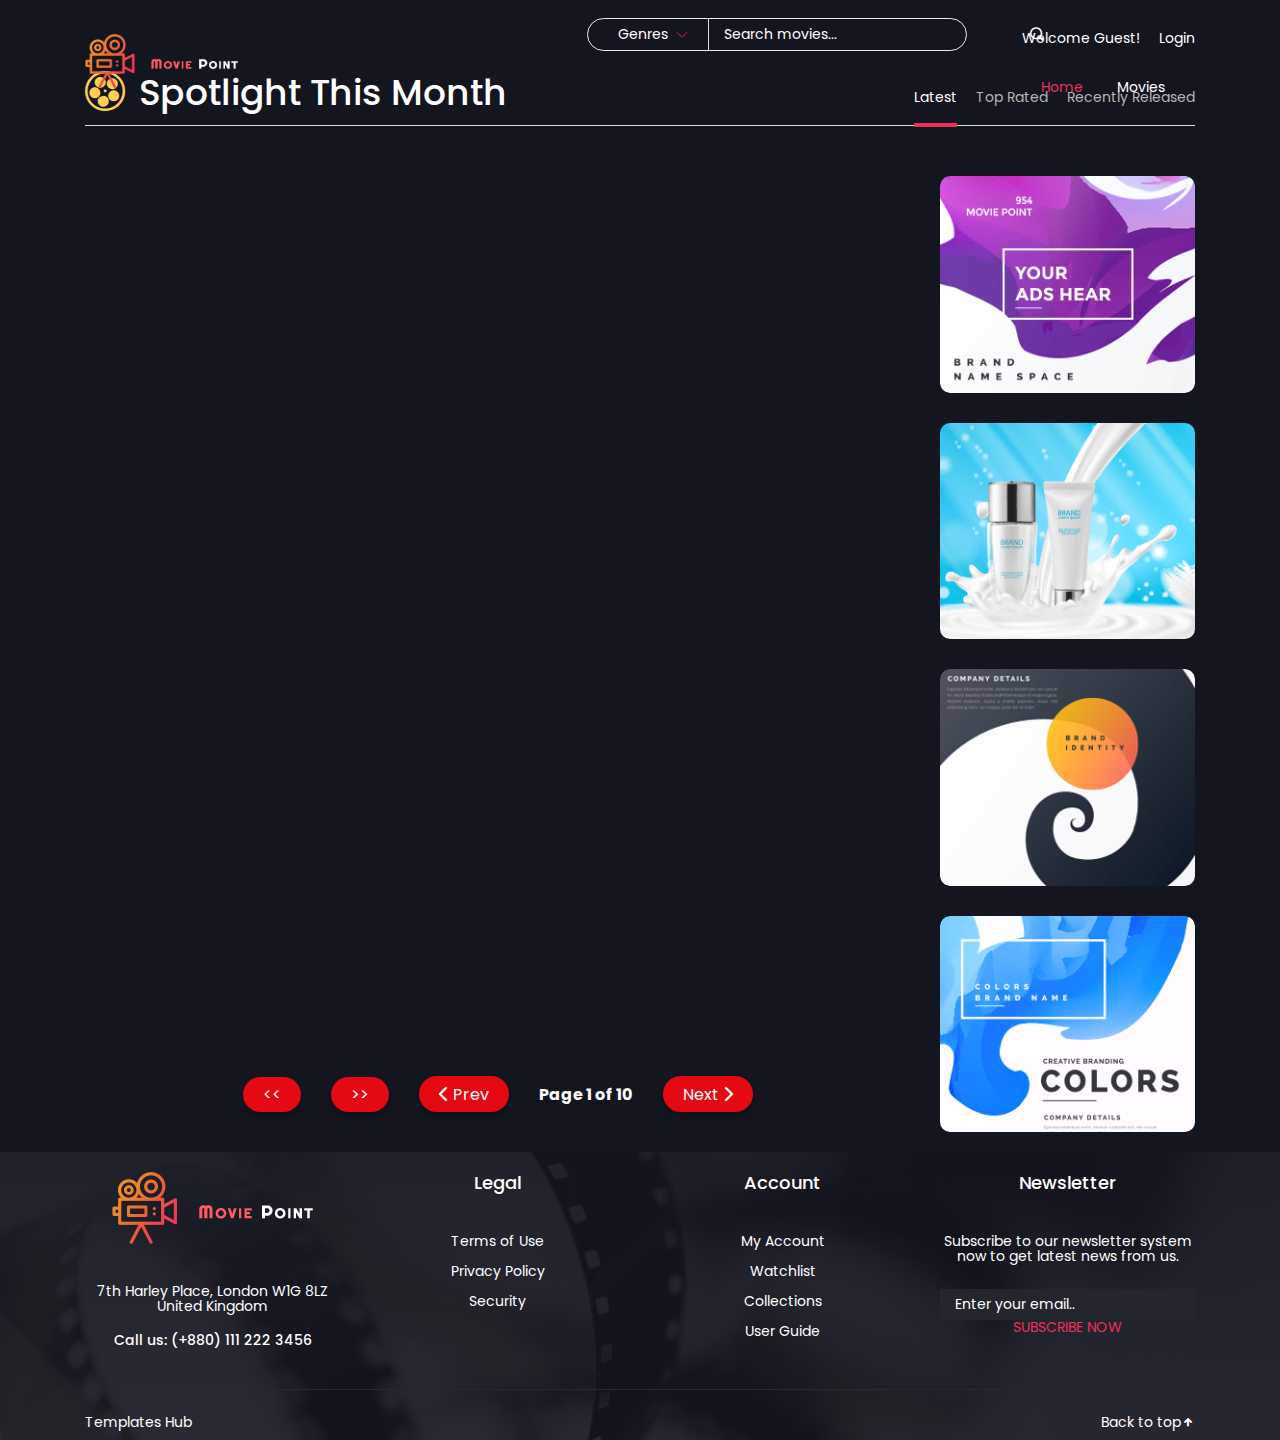
<file: index.html>
<!DOCTYPE html>
<html lang="zxx">
  <head>
    <meta charset="UTF-8" />
    <meta http-equiv="X-UA-Compatible" content="IE=edge" />
    <meta name="viewport" content="width=device-width, initial-scale=1" />
    <title>Moviepoint - Online Movie,Vedio and TV Show HTML Template</title>
    <!-- Favicon Icon -->
    <link rel="icon" type="image/png" href="assets/img/favcion.png" />
    <!-- Bootstrap CSS -->
    <link
      rel="stylesheet"
      type="text/css"
      href="assets/css/bootstrap.min.css"
      media="all"
    />
    <!-- Slick nav CSS -->
    <link
      rel="stylesheet"
      type="text/css"
      href="assets/css/slicknav.min.css"
      media="all"
    />
    <!-- Iconfont CSS -->
    <link
      rel="stylesheet"
      type="text/css"
      href="assets/css/icofont.css"
      media="all"
    />
    <!-- Owl carousel CSS -->
    <link rel="stylesheet" type="text/css" href="assets/css/owl.carousel.css" />
    <!-- Popup CSS -->
    <link
      rel="stylesheet"
      type="text/css"
      href="assets/css/magnific-popup.css"
    />
    <!-- Main style CSS -->
    <link
      rel="stylesheet"
      type="text/css"
      href="assets/css/style.css"
      media="all"
    />
    <!-- Responsive CSS -->
    <link
      rel="stylesheet"
      type="text/css"
      href="assets/css/responsive.css"
      media="all"
    />
    <!-- Add Font Awesome to your HTML head -->
    <link
      rel="stylesheet"
      href="https://cdnjs.cloudflare.com/ajax/libs/font-awesome/6.4.0/css/all.min.css"
    />
    <style>
      #pagination {
        display: flex;
        justify-content: center;
        align-items: center;
        gap: 15px;
        margin-top: 30px;
      }

      #pagination button {
        padding: 10px 20px;
        background-color: #e50914; /* Netflix-style red */
        color: white;
        border: none;
        border-radius: 25px;
        font-size: 16px;
        cursor: pointer;
        transition: background-color 0.3s ease, transform 0.2s ease;
        box-shadow: 0 4px 6px rgba(0, 0, 0, 0.2);
      }

      #pagination button:hover:not(:disabled) {
        background-color: #ff1a1a;
        transform: translateY(-2px);
      }

      #pagination button:disabled {
        background-color: #555;
        cursor: not-allowed;
        opacity: 0.6;
      }

      #pageInfo {
        font-weight: bold;
        font-size: 16px;
        color: #fff;
      }
      #load-more-btn {
        padding: 10px 25px;
        background-color: #e50914;
        color: white;
        border: none;
        border-radius: 25px;
        font-size: 16px;
        cursor: pointer;
        transition: background 0.3s ease, transform 0.2s ease;
        box-shadow: 0 3px 6px rgba(0, 0, 0, 0.2);
      }

      #load-more-btn:hover {
        background-color: #ff1a1a;
        transform: translateY(-2px);
      }
      .portfolio-item {
        display: flex;
        flex-wrap: wrap;
        min-height: auto !important; /* ensure no fixed height */
      }
      /* Style for the page numbers container */
      #pageNumbers span {
        padding: 0 10px;
        font-size: 18px;
        color: #333;
        display: inline-block;
      }

      /* Style the ellipsis (three dots) */
      .page-ellipsis {
        font-size: 24px;
        color: #007bff; /* Blue color for ellipses */
        font-weight: bold;
        padding: 0 15px; /* Space around the ellipses */
        cursor: default; /* Makes it unclickable */
        background-color: #f0f0f0; /* Light background to make it stand out */
        border-radius: 4px; /* Slight round edges */
        margin: 0 5px; /* Space around the ellipses */
      }

      /* Add hover effect on ellipses (optional) */
      .page-ellipsis:hover {
        background-color: #d6d6d6; /* Slightly darker background on hover */
        color: #0056b3; /* Darker blue color on hover */
      }
    </style>

    <!--[if lt IE 9]>
      <script src="https://oss.maxcdn.com/html5shiv/3.7.3/html5shiv.min.js"></script>
      <script src="https://oss.maxcdn.com/respond/1.4.2/respond.min.js"></script>
    <![endif]-->
  </head>
  <body>
    <!-- Page loader -->
    <div id="preloader"></div>
    <!-- header section start -->
    <header class="header">
      <div class="container">
        <div class="header-area">
          <div class="logo">
            <a href="index-2.html"
              ><img src="assets/img/logo.png" alt="logo"
            /></a>
          </div>
          <div class="header-right">
            <form action="#" style="margin-right: 40px">
              <select id="genres">
                <option value="All">Genres</option>
              </select>
              <input
                type="text"
                id="search-input"
                placeholder="Search movies..."
              />
              <button
                id="search-btn"
                style="padding-left: 20px; padding-right: 20px"
              >
                <i class="icofont icofont-search"></i>
              </button>
            </form>
            <ul>
              <li><a href="#">Welcome Guest!</a></li>
              <li><a class="login-popup" href="#">Login</a></li>
            </ul>
          </div>
          <div class="menu-area">
            <div class="responsive-menu"></div>
            <div class="mainmenu">
              <ul id="primary-menu">
                <li><a class="active" href="index.html">Home</a></li>
                <li><a href="top-movies.html" id="movies">Movies</a></li>
              </ul>
            </div>
          </div>
        </div>
      </div>
    </header>
    <div class="login-area">
      <div class="login-box">
        <a href="#"><i class="icofont icofont-close"></i></a>
        <h2>LOGIN</h2>
        <form action="#">
          <h6>USERNAME OR EMAIL ADDRESS</h6>
          <input type="text" />
          <h6>PASSWORD</h6>
          <input type="text" />
          <div class="login-remember">
            <input type="checkbox" />
            <span>Remember Me</span>
          </div>
          <div class="login-signup">
            <span>SIGNUP</span>
          </div>
          <a href="#" class="theme-btn">LOG IN</a>
          <span>Or Via Social</span>
          <div class="login-social">
            <a href="#"><i class="icofont icofont-social-facebook"></i></a>
            <a href="#"><i class="icofont icofont-social-twitter"></i></a>
            <a href="#"><i class="icofont icofont-social-linkedin"></i></a>
            <a href="#"><i class="icofont icofont-social-google-plus"></i></a>
            <a href="#"><i class="icofont icofont-camera"></i></a>
          </div>
        </form>
      </div>
    </div>
    <!-- header section end -->
    <!-- hero area start -->
    <section class="hero-area" id="home">
      <div class="container">
        <div class="hero-area-slider" id="row"></div>
      </div>
    </section>
    <!-- hero area end -->
    <!-- portfolio section start -->
    <section class="portfolio-area pt-60">
      <div class="container">
        <div class="row flexbox-center">
          <div class="col-lg-6 text-center text-lg-left">
            <div class="section-title">
              <h1>
                <i class="icofont icofont-movie"></i> Spotlight This Month
              </h1>
            </div>
          </div>
          <div class="col-lg-6 text-center text-lg-right">
            <div class="portfolio-menu">
              <ul>
                <li data-filter="*" class="active" id="latest">Latest</li>
                <li data-filter=".top" id="top">Top Rated</li>
                <li data-filter=".released" id="recent">Recently Released</li>
              </ul>
            </div>
          </div>
        </div>
        <hr />
        <div class="row">
          <div class="col-lg-9">
            <div class="row portfolio-item" id="portfolio"></div>

            <div id="pagination" style="text-align: center; margin-top: 950px">
              <button id="firstBtn"><<</button>
              <div id="pageNumbers" style="display: inline-block"></div>
              <button id="lastBtn">>></button>
              <br />
              <br />
              <button id="prevBtn">
                <i class="fas fa-chevron-left"></i> Prev
              </button>
              <span id="pageInfo" style="margin: 0 15px">Page 1 of 10</span>
              <button id="nextBtn">
                Next <i class="fas fa-chevron-right"></i>
              </button>
            </div>
          </div>
          <div class="col-lg-3 text-center text-lg-left">
            <div class="portfolio-sidebar">
              <img src="assets/img/sidebar/sidebar1.png" alt="sidebar" />
              <img src="assets/img/sidebar/sidebar2.png" alt="sidebar" />
              <img src="assets/img/sidebar/sidebar3.png" alt="sidebar" />
              <img src="assets/img/sidebar/sidebar4.png" alt="sidebar" />
            </div>
          </div>
        </div>
      </div>
    </section>
    <!-- portfolio section end -->

    <!-- footer section start -->
    <footer class="footer" id="footer">
      <div class="container">
        <div class="row">
          <div class="col-lg-3 col-sm-6">
            <div class="widget">
              <img src="assets/img/logo.png" alt="about" />
              <p>7th Harley Place, London W1G 8LZ United Kingdom</p>
              <h6><span>Call us: </span>(+880) 111 222 3456</h6>
            </div>
          </div>
          <div class="col-lg-3 col-sm-6">
            <div class="widget">
              <h4>Legal</h4>
              <ul>
                <li><a href="#">Terms of Use</a></li>
                <li><a href="#">Privacy Policy</a></li>
                <li><a href="#">Security</a></li>
              </ul>
            </div>
          </div>
          <div class="col-lg-3 col-sm-6">
            <div class="widget">
              <h4>Account</h4>
              <ul>
                <li><a href="#">My Account</a></li>
                <li><a href="#">Watchlist</a></li>
                <li><a href="#">Collections</a></li>
                <li><a href="#">User Guide</a></li>
              </ul>
            </div>
          </div>
          <div class="col-lg-3 col-sm-6">
            <div class="widget">
              <h4>Newsletter</h4>
              <p>
                Subscribe to our newsletter system now to get latest news from
                us.
              </p>
              <form action="#">
                <input type="text" placeholder="Enter your email.." />
                <button>SUBSCRIBE NOW</button>
              </form>
            </div>
          </div>
        </div>
        <hr />
      </div>
      <div class="copyright">
        <div class="container">
          <div class="row">
            <div class="col-lg-6 text-center text-lg-left">
              <div class="copyright-content">
                <p>
                  <a target="_blank" href="https://www.templateshub.net"
                    >Templates Hub</a
                  >
                </p>
              </div>
            </div>
            <div class="col-lg-6 text-center text-lg-right">
              <div class="copyright-content">
                <a href="#" class="scrollToTop">
                  Back to top<i class="icofont icofont-arrow-up"></i>
                </a>
              </div>
            </div>
          </div>
        </div>
      </div>
    </footer>
    <!-- footer section end -->
    <!-- jquery main JS -->
    <script src="assets/js/jquery.min.js"></script>
    <!-- Bootstrap JS -->
    <script src="assets/js/bootstrap.min.js"></script>
    <!-- Slick nav JS -->
    <script src="assets/js/jquery.slicknav.min.js"></script>
    <!-- owl carousel JS -->
    <script src="assets/js/owl.carousel.min.js"></script>
    <!-- Popup JS -->
    <script src="assets/js/jquery.magnific-popup.min.js"></script>
    <!-- Isotope JS -->
    <script src="assets/js/isotope.pkgd.min.js"></script>
    <!-- main JS -->
    <script src="assets/js/main.js"></script>
    <script src="script.js"></script>
    <style>
      #scroll-loading {
        position: relative;
        margin-bottom: 20px;
        left: auto;
        transform: none;
        display: none; /* Initially hidden */
        z-index: auto;
      }

      footer {
        position: relative;
        margin-top: 20px;
        width: 100%;
        padding: 20px;
        background-color: #333;
        color: #fff;
        text-align: center;
        z-index: auto;
      }

      body {
        padding-bottom: 0;
      }
    </style>
  </body>
</html>
</file>
<file: assets/css/responsive.css>
@media only screen and (max-width: 1350px){
	.news-slider .single-news {
		max-width: 880px;
	}
}
@media only screen and (max-width: 1285px){
	.news-prev,
	.news-next,
	.thumb-prev,
	.thumb-next,
	.hero-area-slider {
		max-width: 880px;
	}
	.hero-area-content > img {
		margin-top: -80px;
	}
	.hero-area-slide {
		margin: 280px 15px 50px;
		padding-top: 35px;
	}
	.thumb-prev {
		left: -645px;
	}
	.thumb-next {
		right: -645px;
	}
}
@media only screen and (max-width: 1199px){
	.thumb-prev,
	.thumb-next,
	.hero-area-slider {
		max-width: 750px;
	}
	.hero-area-content .review {
		margin: 5px 0 25px;
	}
	.hero-area-content > img {
		margin-top: 0;
	}
	.hero-area-slide {
		padding: 20px 0;
		align-items: center;
	}
	.thumb-prev {
		left: -530px;
		bottom: 30px;
	}
	.thumb-next {
		right: -530px;
		bottom: 30px;
	}
	.slide-trailor h3 {
		margin-right: 10px;
		font-size: 18px;
	}
	.portfolio-content h2 {
		font-size: 18px;
	}
	.details-comment p {
		flex: 4;
	}
	.buy-ticket-area {
    padding: 90px 35px 50px;
}
}
@media only screen and (max-width: 1100px){
	.news-prev,
	.news-next,
	.news-slider .single-news {
		max-width: 750px;
	}
	.news-content {
		right: 230px;
	}
	.news-next {
		margin-left: -620px;
	}
	.news-prev {
		margin-right: -620px;
	}
}
@media only screen and (max-width: 1070px){
	.thumb-prev, .thumb-next, .hero-area-slider {
		max-width: 730px;
	}
	.news-prev, .news-next, .news-slider .single-news {
		max-width: 730px;
	}
}
@media only screen and (max-width: 991px){
	.mainmenu {
		display: none;
	}
	.responsive-menu,
	.slicknav_menu {
		display: block;
	}
	ul.slicknav_nav {
		position: absolute;
		background: #000;
		right: 10px;
		top: 100%;
		z-index: 9;
		border: 2px solid #fff;
		padding: 10px;
		margin-top: 8px;
	}
	.slicknav_nav .slicknav_row:hover {
		-webkit-border-radius: 0;
		-moz-border-radius: 0;
		border-radius: 0;
		background: transparent;
	}
	.menu-area li a > i {
		display: none;
	}
	.menu-area {
		position: relative;
	}
	.slicknav_menu .slicknav_menutxt {
		display: none;
	}
	.slicknav_menu .slicknav_icon {
		margin: 0;
	}
	.slicknav_nav a {
		border: 1px solid transparent;
	}
	.slicknav_nav a:hover {
		background: transparent;
		border-radius: 0;
		color: #fff;
	}
	.slicknav_nav .theme-btn:hover {
		border-radius: 35px;
	}
	.hero-area-thumb,.news-thumb {
		display: none;
	}

	.hero-area-slide {
		margin: 200px 0 0;
	}
	.news-slider .single-news {
		max-width: 690px;
	}

	.header-right {
		order: -1;
		grid-column: span 12;
		text-align: center;
		display: inline-block;
	}

	.header-right form {
		margin: 0;
		display: inline-block;
	}

	.header-right ul {
		display: inline-block;
	}

	.logo {
		grid-column: span 3;
		grid-row: span 1;
	}

	.menu-area {
		grid-column: span 9;
	}

	.hero-area {
		padding-bottom: 70px;
	}

	.portfolio-sidebar img {
		padding-left: 15px;
		padding-right: 15px;
	}

	.video-text {
		padding: 10px 15px;
	}

	.video-text h2 {
		font-size: 18px;
	}

	.video-text .review {
		margin: 3px 0 0;
	}

	.popup-youtube i {
		width: 40px;
		height: 40px;
		line-height: 40px;
		font-size: 14px;
	}
	.transformers-box .transformers-content img {
		margin: auto;
	}
	.mtr-30 {
		margin-top: 30px;
	}
	.slicknav_nav a.theme-btn {
    text-align: center;
}
.buy-ticket-box ul::before {
	display: none;
}
}
@media only screen and (max-width: 767px){
	.news-slider .single-news {
		max-width: 510px;
	}
	.news-content {
    right: 20px;
    left: 20px;
    bottom: 45px;
}

.news-date {
    left: 20px;
}

.single-news a {
    right: auto;
    left: 20px;
    bottom: 15px;
}

.logo {
    grid-column: span 5;
}

.menu-area {
    grid-column: span 7;
}

.hero-area-content.pr-50 {
    margin-left: 0;
    padding: 10px 20px;
}

.hero-area-slide {
    margin-top: 230px;
}
.section-title h1 {
	font-size: 28px;
}
.breadcrumb-area-content h1 {
    font-size: 28px;
}
.breadcrumb-area {
    padding: 250px 0 120px;
}
.details-comment {
    display: block;
    text-align: center;
}

.details-comment a {
    margin-bottom: 10px;
}
.details-comment p {
    margin-left: 0;
}
.ticket-box-table {
    flex-wrap: wrap;
    justify-content: start;
    padding-top: 5px;
}

.ticket-box-table table:not(.ticket-table-seat) {
    width: 15%;
    text-align: center;
}

.ticket-box-table table.ticket-table-seat {
    width: 42%;
}

.ticket-box-table table {
    margin-top: 20px;
}





}
@media only screen and (max-width: 576px){
	header.header {
    padding-left: 15px;
    padding-right: 15px;
}

.logo {
    grid-column: span 7;
}

.menu-area {
    grid-column: span 5;
}
.single-slide-cast {
    width: 13.29%;
}
.single-slide-cast.text-center {
	display: none;
}
.video-slider .video-area,
.col-md-3 .video-area,
.single-portfolio {
    margin-left: auto;
    margin-right: auto;
    max-width: 260px;
}

.news-slider .single-news {
    margin-left: 15px;
    margin-right: 15px;
}

.video-text {
    display: none;
}

.portfolio-menu li {
    padding: 15px 0;
    margin: 0 5px 0;
}

.portfolio-menu {
    padding-top: 5px;
}
.transformers-bottom {
    display: block;
}

.transformers-bottom p {
    display: inline-block;
    margin-right: 13px;
}

.details-thumb {
    display: none;
}

.thumb-icon {
    width: 100%;
}
.transformers-content ul li {
    display: block;
}

.transformers-content > p::before {
    display: none;
}

.transformers-content > p {
    padding: 0;
}

.transformers-content h2 {
    font-size: 24px;
}

.transformers-box {
    padding: 5px 15px 40px;
}
.widget button {
	margin-top: 5px;
}
.transformers-content > h2 + a.theme-btn {
    margin: 10px 5px 5px 0;
}
.buy-ticket-box h4 {
    margin-bottom: 15px;
}

.buy-ticket-box h5 {
    margin-bottom: 5px;
}

.buy-ticket-area {
    padding: 30px 15px 15px;
}

.buy-ticket-area > a {
    font-size: 25px;
    top: 10px;
    right: 10px;
}

.ticket-box-table table.ticket-table-seat {
    width: 85%;
}

.ticket-box-table {
    max-width: 220px;
    margin: auto;
}

.ticket-box-available span {
    margin-right: 12px;
}

.ticket-box-available {
    margin: 20px 0;
}

.buy-ticket-box ul li {
    margin-bottom: 20px;
}





}
@media only screen and (max-width: 420px){
.news-bg-1,.news-bg-2,.news-bg-3 {
    height: 400px;
}

.news-content h2 {
    font-size: 20px;
}
.logo {
    grid-column: span 8;
}
.menu-area {
    grid-column: span 4;
}
.header-right form {
    display: flex;
}
.hero-area-content .author-review {
    float: none;
}

.hero-area-content .review h4 {
    padding: 0;
}

.hero-area-content h2 {
    font-size: 24px;
    padding-bottom: 5px;
}

.hero-area-content.pr-50 {
    padding: 5px;
}

.slide-trailor h3 {
    float: none;
    margin: 0 0 8px;
}
.login-social a i {
    width: 38px;
    height: 38px;
    font-size: 18px;
    line-height: 38px;
}
.details-author a {
    margin-left: 1px;
}

}
</file>
